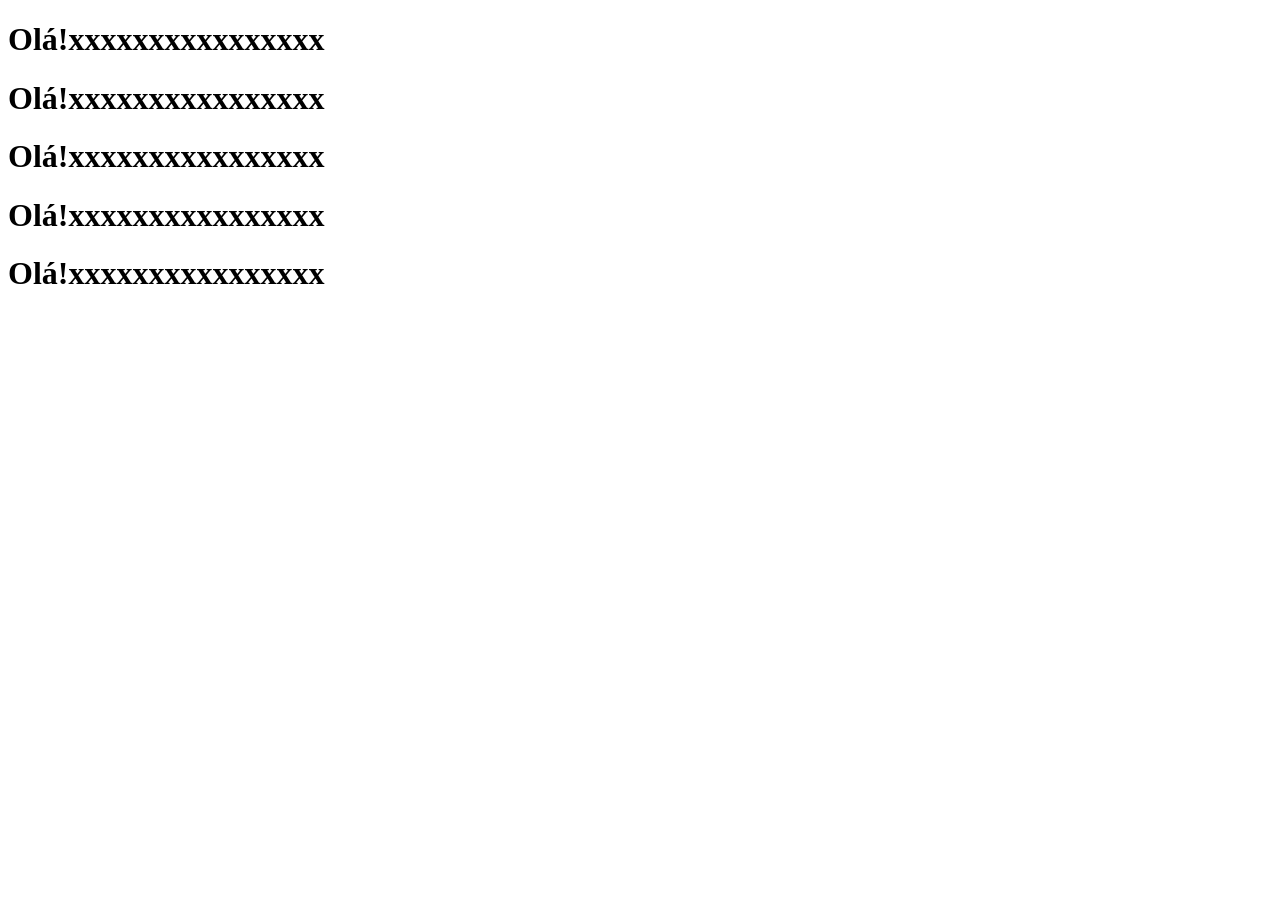
<file: home.html>
<!DOCTYPE html>
<html lang="en">
<head>
    <meta charset="UTF-8">
    <meta http-equiv="X-UA-Compatible" content="IE=edge">
    <meta name="viewport" content="width=h1, initial-scale=1.0">
    <title>Document</title>
</head>
<body>
    <h1>Olá!xxxxxxxxxxxxxxxx</h1>
    <h1>Olá!xxxxxxxxxxxxxxxx</h1>
    <h1>Olá!xxxxxxxxxxxxxxxx</h1>
    <h1>Olá!xxxxxxxxxxxxxxxx</h1>
    <h1>Olá!xxxxxxxxxxxxxxxx</h1>
</body>
</html>
</file>
